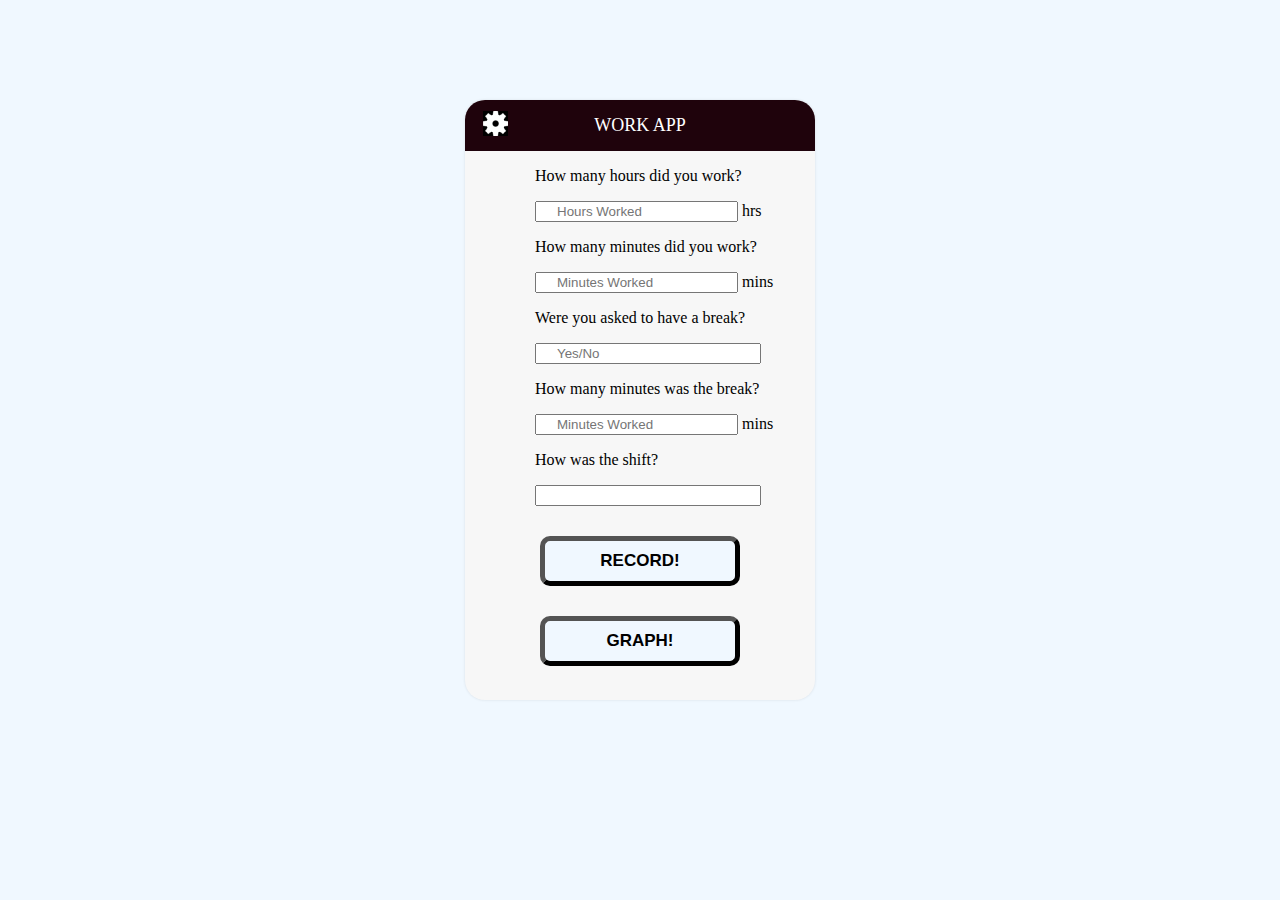
<file: index.html>
<!DOCTYPE html>

<html>
  <head>
    <meta charset="utf-8" />
    <meta http-equiv="X-UA-Compatible" content="IE=edge" />
    <title>Work App</title>
    <meta name="description" content="" />
    <meta name="viewport" content="width=device-width, initial-scale=1" />
    <link rel="stylesheet" href="./workapp.css" />
  </head>
  <body>
    <div id="container">
      <div id="titleHead">
        <a href="./setting/setting.html"><img src="./settings.png" /></a>
        <h1>Work App</h1>
      </div>

      <div id="calculator">
        <form>
          <p>How many hours did you work?</p>
          <p>
            <input id="hours_worked" type="number" placeholder="Hours Worked" />
            hrs
          </p>

          <p>How many minutes did you work?</p>
          <p>
            <input
              id="minutes_worked"
              type="number"
              placeholder="Minutes Worked"
            />
            mins
          </p>

          <p>Were you asked to have a break?</p>
          <p><input id="break_asked" type="text" placeholder="Yes/No" /></p>

          <p>How many minutes was the break?</p>
          <p>
            <input
              id="break_length"
              type="number"
              placeholder="Minutes Worked"
            />
            mins
          </p>

          <p>How was the shift?</p>
          <p>
            <input
              id="work_details"
              type="text"
              style="word-wrap: break-word"
            />
          </p>
        </form>

        <button type="button" id="calculatevar">Record!</button>
        <a href="./graph/graph.html"
          ><button type="button" id="grapher">Graph!</button></a
        >
      </div>
      <div id="totalPay">
        $<span id="pay">0.00</span> <small id="each">each</small>
      </div>
    </div>
    <script src="workapp.js"></script>
  </body>
</html>
</file>
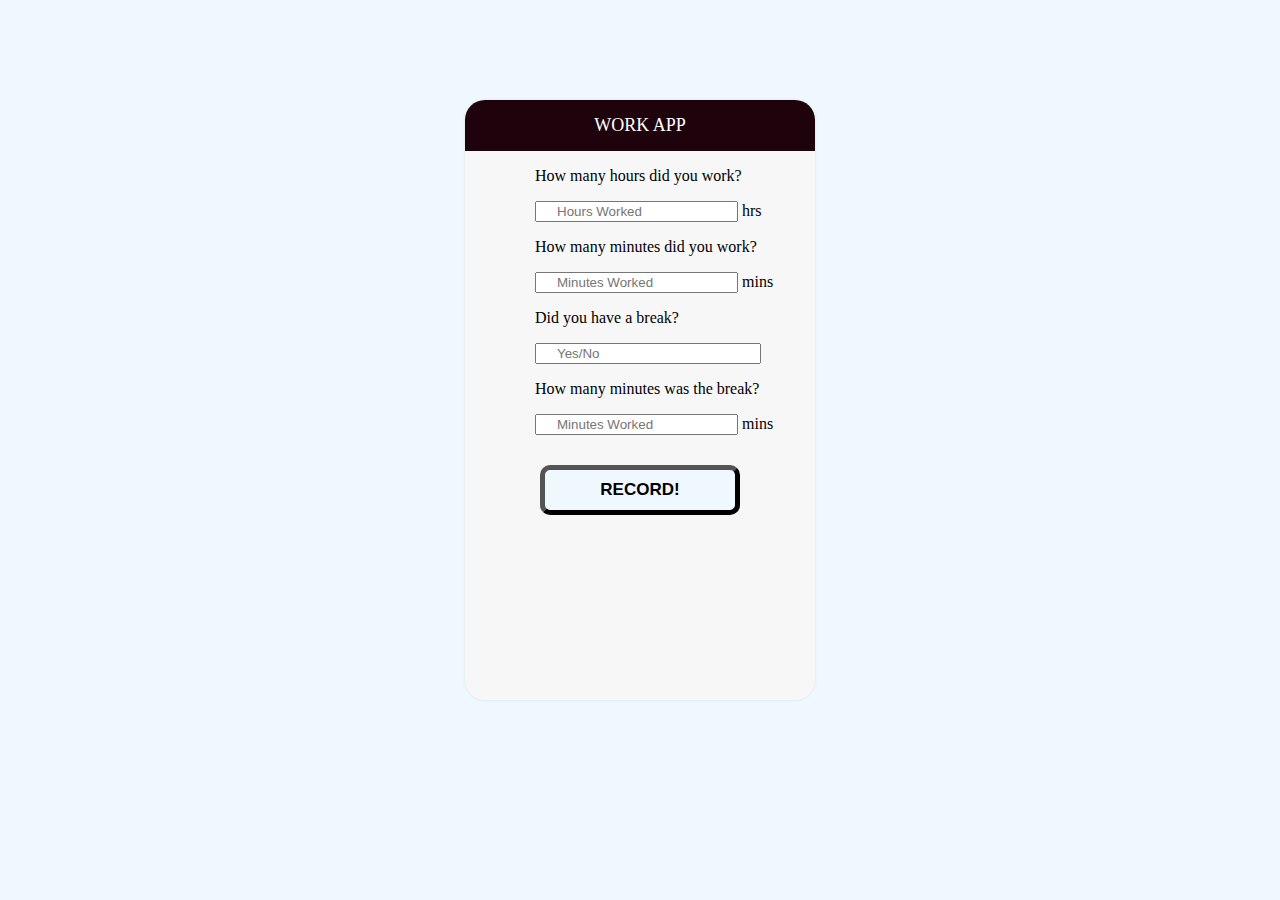
<file: workapp.html>
<!DOCTYPE html>

<html>
  <head>
    <meta charset="utf-8" />
    <meta http-equiv="X-UA-Compatible" content="IE=edge" />
    <title></title>
    <meta name="description" content="" />
    <meta name="viewport" content="width=device-width, initial-scale=1" />
    <link rel="stylesheet" href="workapp.css" />
  </head>
  <body>
    <div id="container">
      <h1>Work App</h1>
      <div id="calculator">
        <form>
          <p>How many hours did you work?</p>
          <p>
            <input id="hours_worked" type="number" placeholder="Hours Worked" />
            hrs
          </p>

          <p>How many minutes did you work?</p>
          <p>
            <input
              id="minutes_worked"
              type="number"
              placeholder="Minutes Worked"
            />
            mins
          </p>

          <p>Did you have a break?</p>
          <p><input id="break_had" type="text" placeholder="Yes/No" /></p>

          <p>How many minutes was the break?</p>
          <p>
            <input
              id="break_length"
              type="number"
              placeholder="Minutes Worked"
            />
            mins
          </p>
        </form>

        <button type="button" id="calculatevar">Record!</button>
      </div>
      <div id="totalPay">
        $<span id="pay">0.00</span> <small id="each">each</small>
      </div>
    </div>
    <script src="workapp.js"></script>
    <script src="database.js"></script>
  </body>
</html>
</file>
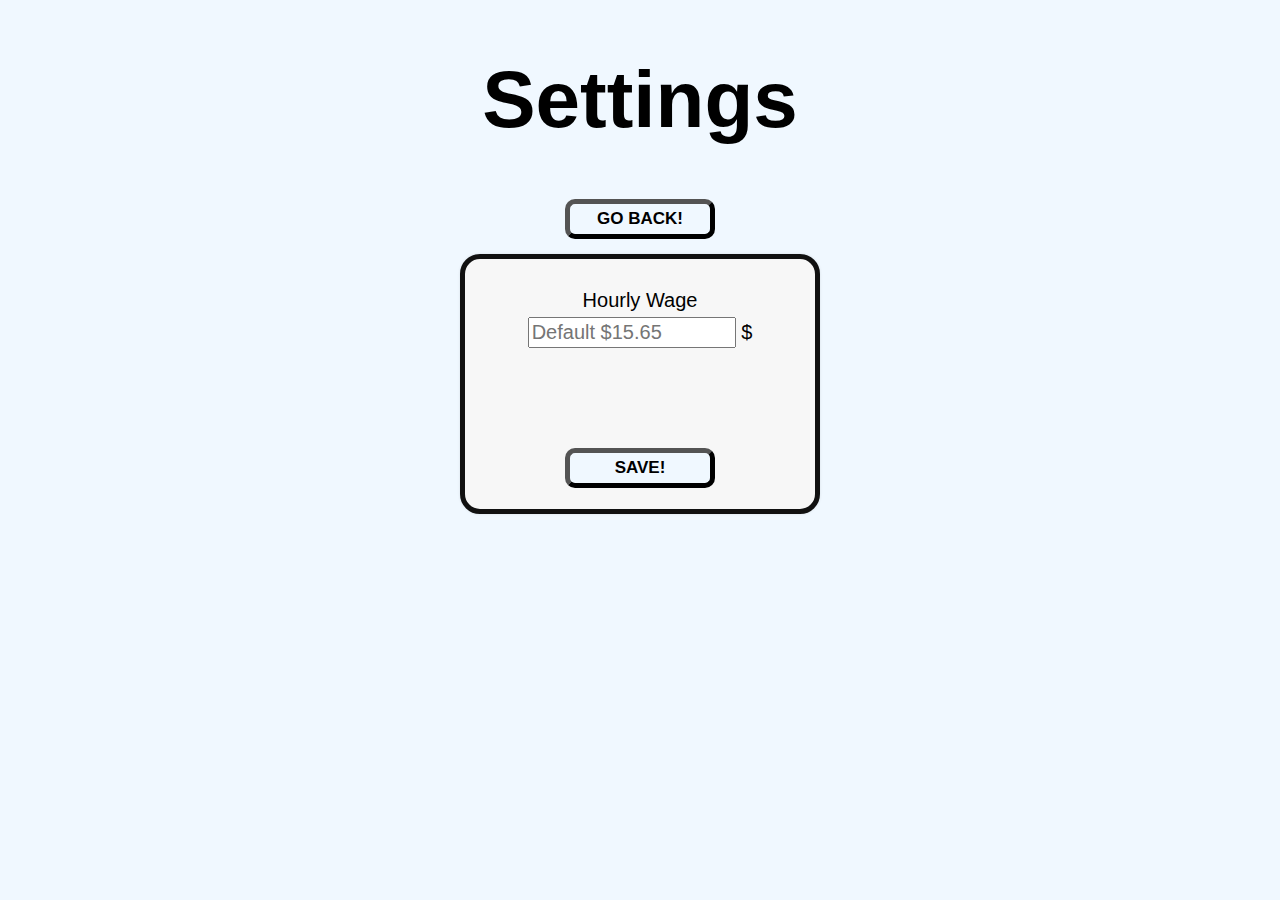
<file: setting/setting.html>
<!DOCTYPE html>
<html lang="en">
  <head>
    <meta charset="UTF-8" />
    <meta http-equiv="X-UA-Compatible" content="IE=edge" />
    <meta name="viewport" content="width=device-width, initial-scale=1.0" />
    <title>Settings</title>
    <link rel="stylesheet" href="./setting.css" />
  </head>
  <body>
    <h1>Settings</h1>
    <a href="../index.html"
      ><button type="button" id="index">Go Back!</button></a
    >
    <div id="container">
      <div id="text">
        <form>
          <p class="option">Hourly Wage</p>
          <p class="option">
            <input id="wage" type="number" placeholder="Default $15.65" />
            $
          </p>
        </form>
        <button type="button" id="save">Save!</button>
      </div>
    </div>
    <script src="./setting.js"></script>
  </body>
</html>
</file>
<file: workapp.css>
body {
  font-family: Roboto;
  background: #8e0e00;
  background-color: aliceblue;
}

#titleHead {
  align-items: center;
  justify-content: center;
}

img {
  max-width: 25px;
  max-height: 25px;
  float: left;
  margin-left: 5%;
  margin-top: 3%;
}

.h1 {
  font-size: 20px;
  padding-left: 20px;
  padding-top: 20%;
  float: left;
}

/* Grapher Button */

a:link {
  text-decoration: none;
}

a:visited {
  text-decoration: none;
}

a:hover {
  text-decoration: none;
}

a:active {
  text-decoration: none;
}

#container {
  height: 600px;
  width: 350px;
  margin: 100px auto;
  background: #f7f7f7;
  box-shadow: 0 0 3px rgba(0, 0, 0, 0.1);
  border-radius: 20px;
  -webkit-border-radius: 20px;
  -moz-border-radius: 20px;
}

h1 {
  background: #1f030c;
  color: white;
  margin: 0;
  padding: 15px 100px;
  text-align: center;
  text-transform: uppercase;
  font-size: 18px;
  font-weight: normal;
  border-top-left-radius: 20px;
  border-top-right-radius: 20px;
}

p {
  padding-left: 70px;
}

form input[type="text"] {
  width: 200px;
}

input {
  padding-left: 20px;
}

#billamt {
  font-size: 14px;
  /*color: #2980b9;*/
  color: red;
  background-color: #f7f7f7;
  width: 60%;
  padding: 5px 5px 8px 8px;
}

#billamt:focus {
  background: #fff;
  border: 3px solid #2980b9;
  outline: none;
}

#peopleamt {
  width: 60%;
  padding: 5px 5px 8px 8px;
  margin-left: 20px;
  color: red;
  background-color: #f7f7f7;
  font-size: 14px;
}

.dollarSign {
  display: inline;
}

button {
  text-transform: uppercase;
  font-weight: bold;
  display: block;
  margin: 30px auto;
  background: aliceblue;
  border-radius: 10px;
  border-width: 5px;
  width: 200px;
  height: 50px;
  font-size: 17px;
  color: rgb(0, 0, 0);
}

button:hover {
  background: rgb(224, 237, 249);
  border-bottom-color: #111;
}

button:active {
  position: relative;
  top: 1px;
}

#totalPay {
  font-size: 30px;
  margin-top: 5px;
  text-align: center;
}

#totalPay:before {
  content: "PayCheck amount";
  font-size: 20px;
  font-weight: bold;
  display: block;
  text-transform: uppercase;
}

#totalPay sup {
  font-size: 20px;
  top: -18px;
}

#totalPay small {
  font-size: 20px;
  font-weight: bold;
  display: block;
}
</file>
<file: setting/setting.css>
h1 {
  font-size: 500%;
}

body {
  background-color: aliceblue;
  text-align: center;
  font-family: "Trebuchet MS", "Lucida Sans Unicode", "Lucida Grande",
    "Lucida Sans", Arial, sans-serif;
}

#text {
  margin-top: 30px;
  font-size: 20px;
}

p {
  display: block;
}

input {
  height: 25px;
  font-size: 20px;
  margin-top: 5px;
  width: 200px;
}

.option {
  margin: auto;
  text-align: center;
}

button {
  text-transform: uppercase;
  font-weight: bold;
  display: block;
  margin: 15px auto;
  background: aliceblue;
  border-radius: 10px;
  border-width: 5px;
  width: 150px;
  height: 40px;
  font-size: 17px;
  color: rgb(0, 0, 0);
}

button:hover {
  background: rgb(224, 237, 249);
  border-bottom-color: #111;
}

button:active {
  position: relative;
  top: 1px;
}

a:link {
  text-decoration: none;
}

a:visited {
  text-decoration: none;
}

a:hover {
  text-decoration: none;
}

a:active {
  text-decoration: none;
}

#container {
  height: 250px;
  width: 350px;
  margin: 10px auto;
  background: #f7f7f7;
  box-shadow: 0 0 3px rgba(0, 0, 0, 0.1);
  border-radius: 20px;
  border: 5px solid #111;
  -webkit-border-radius: 20px;
  -moz-border-radius: 20px;
}

#save {
  margin: 100px auto;
}

/*
@media only screen and (max-width: 500px) {
  #container {
    width: 325px;
  }

  .option {
    margin: 5%;
    display: contents;
    width: 30%;
    text-align: center;
  }

  #text {
    margin-top: 50px;
    font-size: 20px;
  }

  input {
    height: 25px;
    font-size: 20px;
    width: 200px;
  }
}
*/
</file>
